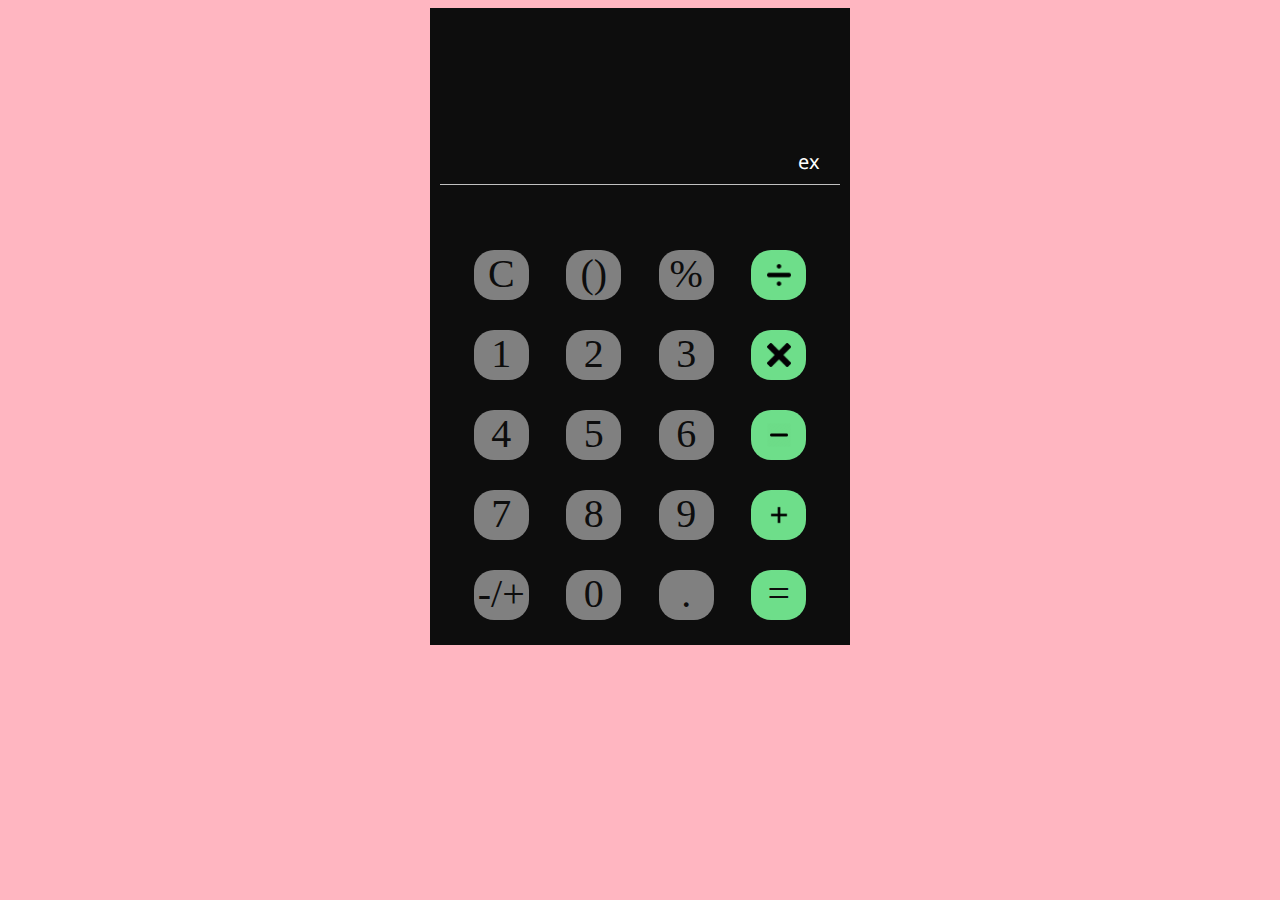
<file: index.html>
<!DOCTYPE html>
<html lang="en">
  <head>
    <meta charset="UTF-8" />
    <meta http-equiv="X-UA-Compatible" content="IE=edge" />
    <meta name="viewport" content="width=device-width, initial-scale=1.0" />
    <title>Document</title>
    <link rel="stylesheet" href="real-calculator.css" type="text/css" />
    <script src="sricpt.js"></script>
  </head>
  <body>
    <section id="Calculator_section">
      <div class="calculator-container">
        <div id="move-ans"></div>
        <div id="ansd">
          <div id="ans"></div>
          <div id="clear" onclick="back()">ex</div>
        </div>
        <div id="number-container">
          <div class="row">
            <div class="number" onclick="remove('')">C</div>
            <div class="number" onclick="bracket()" >()</div>
            <div class="number" onclick="n1('%')">%</div>
            <div class="number" id="operators" onclick="operators('/')">
              <img src="img/517809-200.png" alt="" />
            </div>
          </div>
          <div class="row">
            <div class="number" onclick="n1(1)">1</div>
            <div class="number" onclick="n1(2)">2</div>
            <div class="number" onclick="n1(3)">3</div>
            <div class="number" id="operators" onclick="operators('*')">
              <img src="img/R.png" alt="mutiplecation" />
            </div>
          </div>
          <div class="row">
            <div class="number" onclick="n1(4)">4</div>
            <div class="number" onclick="n1(5)">5</div>
            <div class="number" onclick="n1(6)">6</div>
            <div class="number" id="operators" onclick="operators('-')">
              <img src="img/R (1).png" alt="" />
            </div>
          </div>
          <div class="row">
            <div class="number" onclick="n1(7)">7</div>
            <div class="number" onclick="n1(8)">8</div>
            <div class="number" onclick="n1(9)">9</div>
            <div class="number" id="operators" onclick="operators('+')">
              <img src="img/plus.png" alt="" />
            </div>
          </div>
          <div class="row">
            <div class="number" onclick="sign()">-/+</div>
            <div class="number" onclick="n1(0)">0</div>
            <div class="number" onclick="n1('.')">.</div>
            <div class="number" id="operators" onclick="n2()">=</div>
          </div>
        </div>
      </div>
    </section>
  </body>
</html>
</file>
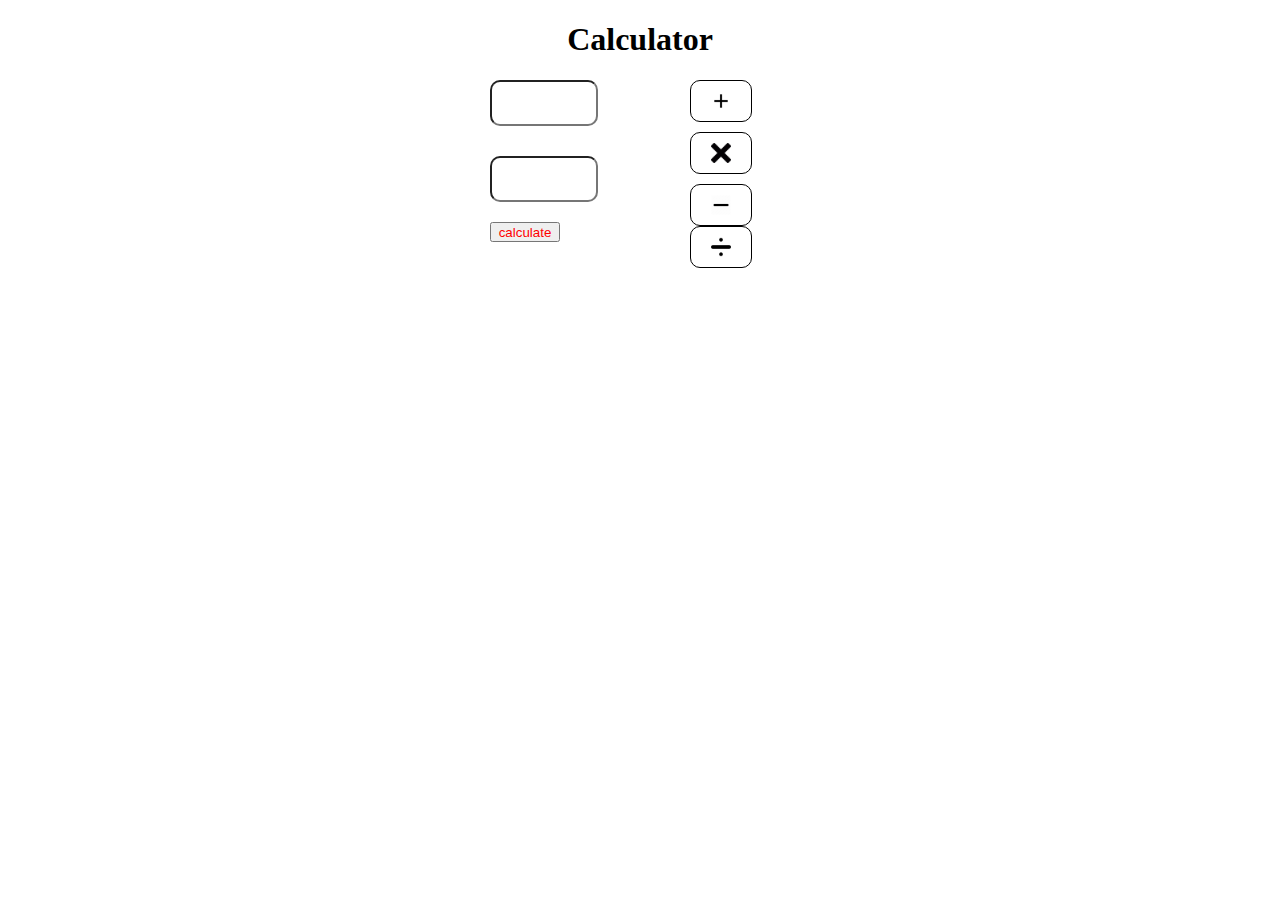
<file: calculator-test.html>
<!DOCTYPE html>
<html lang="en">
  <head>
    <meta charset="UTF-8" />
    <meta http-equiv="X-UA-Compatible" content="IE=edge" />
    <meta name="viewport" content="width=device-width, initial-scale=1.0" />
    <title>Document</title>
    <style>
      h1 {
        text-align: center;
      }
      .container {
        width: 200px;
        display: flex;
        flex-direction: column;
      }
      #cal,
      .cal {
        width: 100px;
        height: 40px;
        border-radius: 10px;
      }
      .cal {
        margin-top: 30px;
      }
      button {
        height: 20px;
        color: red;
        width: 70px;
        margin-top: 20px;
      }
      #ans {
        background-color: aqua;
      }
      .ans-container{
        display: flex;
        justify-content: center;
      }
      .Calculator_conatainer {
        display: flex;
        justify-content: center;
      }
      .img {
        height: 20px;
      }
      .operator {
        display: flex;
        border: 1px solid black;
        padding: 10px;
        width: 40px;
        justify-content: center;
        border-radius: 10px;
      }
      .operator_container {
        width: 100px;
      }
      .operator:nth-child(2),
      .operator:nth-child(3) {
        margin-top: 10px;
      }
    </style>
  </head>
  <body>
    <h1>Calculator</h1>
    <div class="Calculator_conatainer">
      <div class="container">
        <input type="text" id="cal" />
        <input type="text" id="c2" class="cal" />
        <button onclick="calculate()">calculate</button>
      </div>
      <div class="operator_container">
        <div class="operator" id="add" onclick="clicka()">
          <img src="img/plus.png" alt="add" class="img" id="plus" />
        </div>
        <div class="operator" onclick="click1()" id="times">
          <img src="img/R.png" alt="multiplication" class="img" id="multiple" />
        </div>
        <div class="operator" onclick="click2()" id="substract">
          <img
            src="img/R (1).png"
            alt="substraction"
            class="img"
            id="substraction"
          />
        </div>
        <div class="operator" onclick="click3()" id="divide">
          <img
            src="img/517809-200.png"
            alt="division"
            class="img"
            id="division"
          />
        </div>
      </div>
    </div>
    <div class="ans-container">
      <div id="ans"></div>
    </div>
    <script>
      let color = {
        addColor: document.getElementById("add"),
        multipleColor: document.getElementById("times"),
        substractionColor: document.getElementById("substract"),
        divisionColor: document.getElementById("divide"),
      };

      function clicka() {
        color.addColor.style.backgroundColor = "red";
        color.multipleColor.style.backgroundColor = "white";
        color.substractionColor.style.backgroundColor = "white";
        color.divisionColor.style.backgroundColor = "white";
      }
      function click1() {
        color.addColor.style.backgroundColor = "white";
        color.multipleColor.style.backgroundColor = "red";
        color.substractionColor.style.backgroundColor = "white";
        color.divisionColor.style.backgroundColor = "white";
      }
      function click2() {
        color.addColor.style.backgroundColor = "white";
        color.multipleColor.style.backgroundColor = "white";
        color.substractionColor.style.backgroundColor = "red";
        color.divisionColor.style.backgroundColor = "white";
      }
      function click3() {
        color.divisionColor.style.backgroundColor = "red";
        color.addColor.style.backgroundColor = "white";
        color.multipleColor.style.backgroundColor = "white";
        color.substractionColor.style.backgroundColor = "white";
      }

      function calculate() {
        let num1 = document.getElementById("cal").value;
        let num2 = document.getElementById("c2").value;

        num1 = parseFloat(num1);
        num2 = parseFloat(num2);

        if (isNaN(num1) == true && isNaN(num2) == true) {
          console.log("not a number");
        } else if (isNaN(num1) == true && isNaN(num2) == false) {
          let a = document.getElementById("cal").value;
          console.log(a + " " + " is not a number");
        } else if (isNaN(num1) == false && isNaN(num2) == true) {
          let a = document.getElementById("c2").value;
          console.log(a + " " + " is not a number");
        } else {
          if (color.addColor.style.backgroundColor == "red") {
            sum = num1 + num2;
            document.getElementById("ans").innerHTML = sum;
            console.log(sum);
          } else if (color.multipleColor.style.backgroundColor == "red") {
            sum = num1 * num2;
            document.getElementById("ans").innerHTML = sum;
            console.log(sum);
          } else if (color.substractionColor.style.backgroundColor == "red") {
            sum = num1 - num2;
            document.getElementById("ans").innerHTML = sum;
            console.log(sum);
          } else if ((color.divisionColor.style.backgroundColor = "red")) {
            sum = num1 / num2;
            document.getElementById("ans").innerHTML = sum;
            console.log(sum);
          }
        }
      }
      /*       function checkString() {
        if (isNaN(num1) == true && isNaN(num2) == true) {
          console.log("not a number");
        } else if({
          let add = num1 + num2;
          console.log(add);
        }
      } */
    </script>
  </body>
</html>
</file>
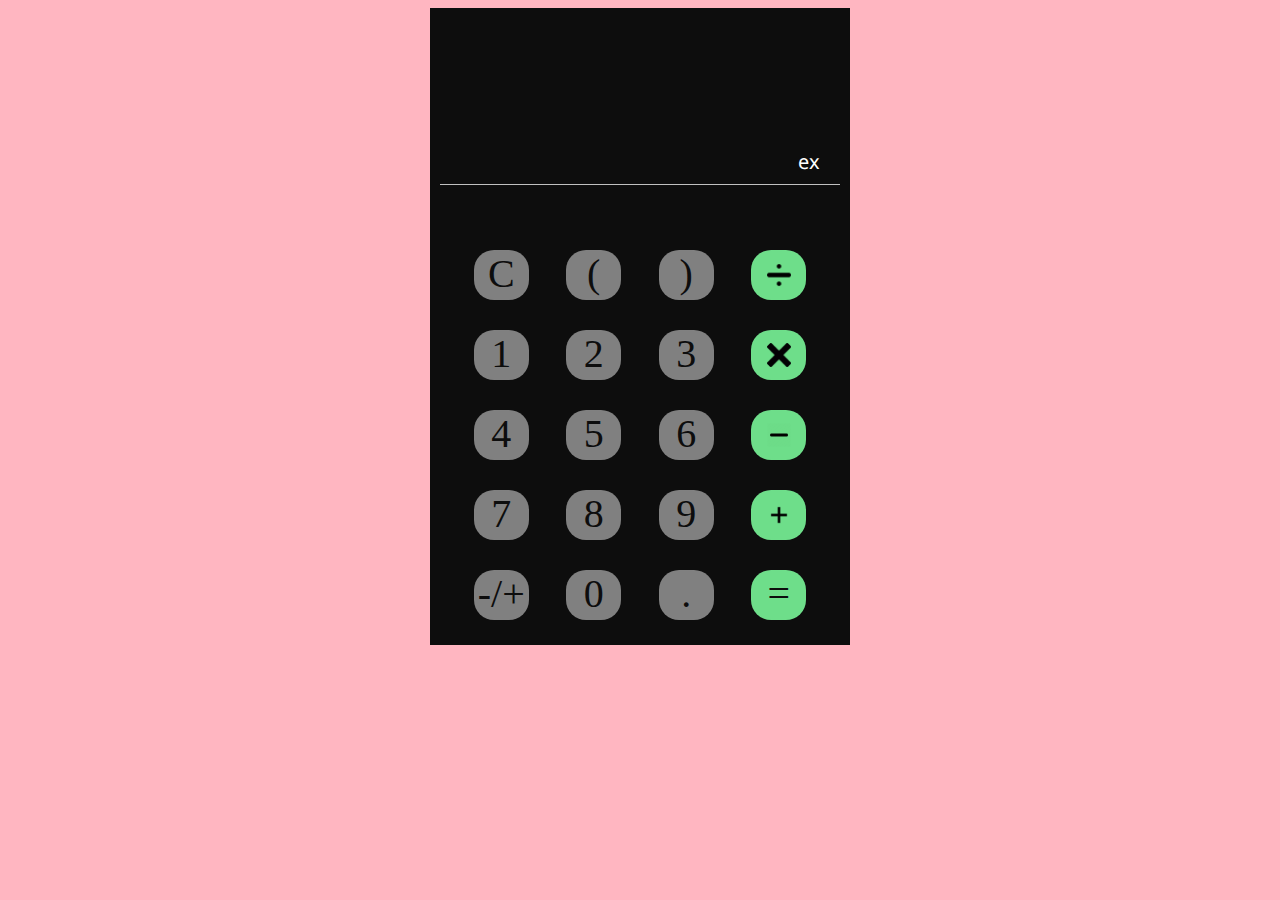
<file: real-Calculator.html>
<!DOCTYPE html>
<html lang="en">
  <head>
    <meta charset="UTF-8" />
    <meta http-equiv="X-UA-Compatible" content="IE=edge" />
    <meta name="viewport" content="width=device-width, initial-scale=1.0" />
    <title>Document</title>
    <link rel="stylesheet" href="real-calculator.css" type="text/css" />
    <script src="sricpt.js"></script>
  </head>
  <body>
    <section id="Calculator_section">
      <div class="calculator-container">
        <div id="move-ans"></div>
        <div id="ansd">
          <div id="ans"></div>
          <div id="clear" onclick="back()">ex</div>
        </div>
        <div id="number-container">
          <div class="row">
            <div class="number" onclick="remove('')">C</div>
            <div class="number" onclick="n1('(')">(</div>
            <div class="number" onclick="n1(')')">)</div>
            <div class="number" id="operators" onclick="operators('/')">
              <img src="img/517809-200.png" alt="" />
            </div>
          </div>
          <div class="row">
            <div class="number" onclick="n1(1)">1</div>
            <div class="number" onclick="n1(2)">2</div>
            <div class="number" onclick="n1(3)">3</div>
            <div class="number" id="operators" onclick="operators('*')">
              <img src="img/R.png" alt="mutiplecation" />
            </div>
          </div>
          <div class="row">
            <div class="number" onclick="n1(4)">4</div>
            <div class="number" onclick="n1(5)">5</div>
            <div class="number" onclick="n1(6)">6</div>
            <div class="number" id="operators" onclick="operators('-')">
              <img src="img/R (1).png" alt="" />
            </div>
          </div>
          <div class="row">
            <div class="number" onclick="n1(7)">7</div>
            <div class="number" onclick="n1(8)">8</div>
            <div class="number" onclick="n1(9)">9</div>
            <div class="number" id="operators" onclick="operators('+')">
              <img src="img/plus.png" alt="" />
            </div>
          </div>
          <div class="row">
            <div class="number" onclick="sign()">-/+</div>
            <div class="number" onclick="n1(0)">0</div>
            <div class="number" onclick="n1('.')">.</div>
            <div class="number" id="operators" onclick="n2()">=</div>
          </div>
        </div>
      </div>
    </section>
  </body>
</html>
</file>
<file: real-calculator.css>
body {
  background-color: #ffb6c1;
}
::selection {
  background: none;
  color: inherit;
}
::-moz-selection {
  background: none;
  color: inherit;
}
* {
  -webkit-touch-callout: none;
  -webkit-tap-highlight-color: transparent;
  -webkit-user-select: none;
  -moz-user-select: none;
  user-select: none;
}
@font-face {
  font-family: noto;
  src: url(NotoSans-Regular.ttf);
}
#Calculator_section {
  display: flex;
  justify-content: center;
}
.calculator-container {
  background-color: #0d0d0d;
  width: 400px;
  padding: 10px;
}
#move-ans {
  margin-top: 60px;
  height: 40px;
  color: silver;
  font-family: noto, sans-serif;
  font-size: 27px;
  text-align: right;
  opacity: 50%;
}
#ansd {
  border-bottom: 1px solid silver;
  padding: 20px;
  height: 16px;
  font-family: noto, sans-serif;
  margin-top: 10px;
  font-size: 23px;
  color: silver;
  text-align: right;
  display: flex;
  justify-content: right;
}
#ans {
  margin-right: 30px;
  transform: translateY(-3px);
}
#number-container {
  margin-top: 50px;
}
.row {
  display: flex;
  justify-content: space-around;
  width: auto;
  padding: 15px;
}
.number {
  width: 55px;
  height: 50px;
  border-radius: 20px;
  background-color: grey;
  font-size: 40px;
  padding: 4x;
  color: #0d0d0d;
  text-align: center;
  cursor: pointer;
}
.number:active {
  background-color: silver;
}
#operators {
  background-color: #6ede8a;
}
#operators:active {
  background-color: silver;
}
img {
  height: 24px;
}
#clear {
  color: white;
  font-size: 20px;
}
</file>
